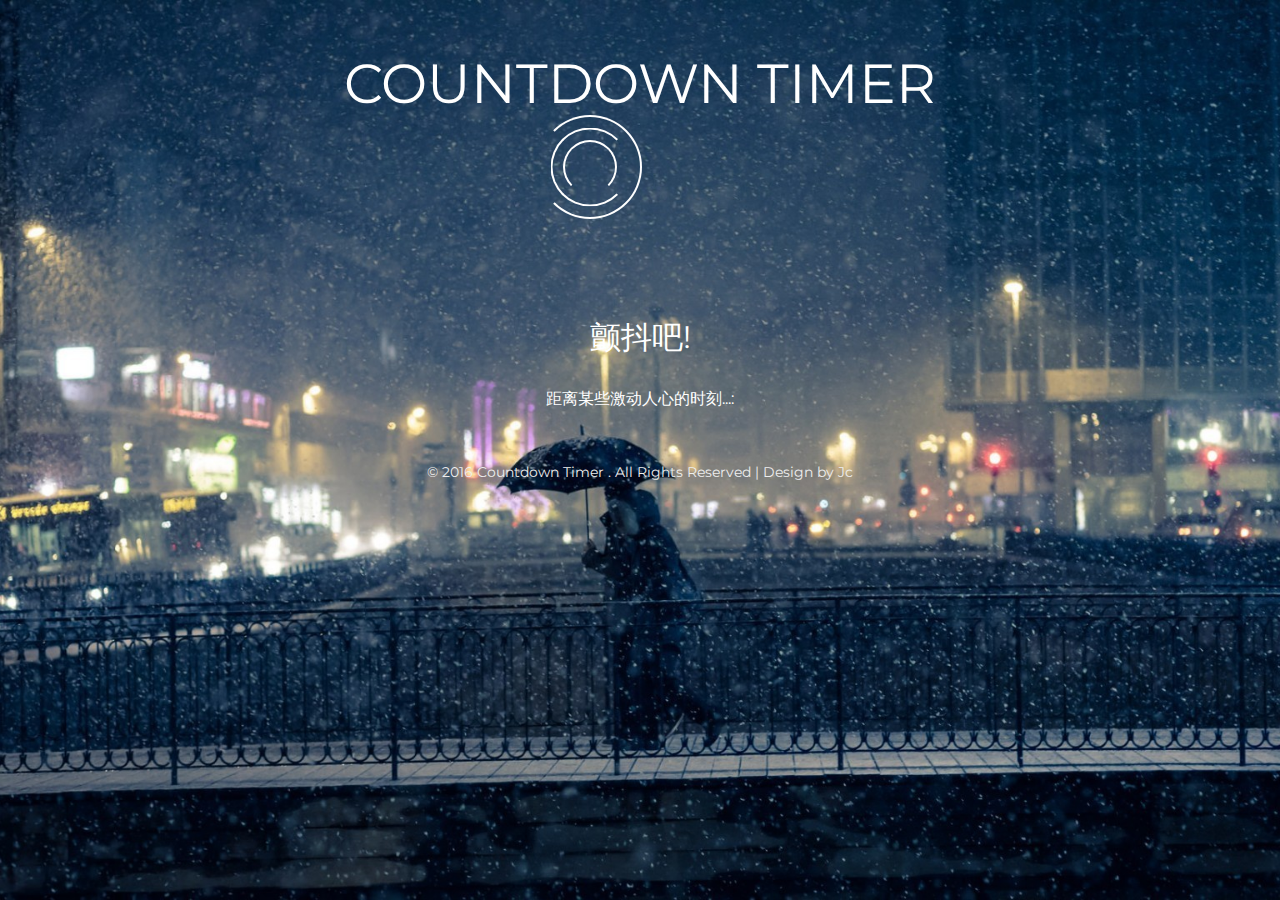
<file: index.html>
<!--
    Author: W3layouts
    Author URL: http://w3layouts.com
    License: Creative Commons Attribution 3.0 Unported
    License URL: http://creativecommons.org/licenses/by/3.0/
-->



<!DOCTYPE html>
<html>

<!-- Head -->
<head>

    <title>Countdown Timer</title>

    <!-- For-Mobile-Apps -->
        <meta name="viewport" content="width=device-width, initial-scale=1" />
        <meta http-equiv="Content-Type" content="text/html; charset=utf-8" />
        <meta name="keywords" content="Countdown Timer Widget Responsive, Login Form Web Template, Flat Pricing Tables, Flat Drop-Downs, Sign-Up Web Templates, Flat Web Templates, Login Sign-up Responsive Web Template, Smartphone Compatible Web Template, Free Web Designs for Nokia, Samsung, LG, Sony Ericsson, Motorola Web Design" />
        <script type="application/x-javascript"> addEventListener("load", function() { setTimeout(hideURLbar, 0); }, false); function hideURLbar(){ window.scrollTo(0,1); } </script>
    <!-- //For-Mobile-Apps -->

    <!-- Style -->
        <link href="css/jquerysctipttop.css" rel="stylesheet" type="text/css">
        <link rel="stylesheet" href="css/style.css" type="text/css"/>
    <!-- //Style -->

    <!-- Fonts -->
        <link href='//fonts.googleapis.com/css?family=Montserrat:400,700' rel='stylesheet' type='text/css'>
        <link href='//fonts.googleapis.com/css?family=Roboto:400,100,300,500,700,900' rel='stylesheet' type='text/css'>
    <!-- Fonts -->

</head>
<!-- //Head -->

<!-- Body -->
<body>

    <div class="container">
        <h1>COUNTDOWN TIMER</h1>
        <div class="clear-loading spinner">
            <span></span>
        </div>
    </div>

    <div class="wrapper">
        <h2>颤抖吧!</h2>
        <h3>距离某些激动人心的时刻...:</span></h3>

        <div class="clock">
            <div class="column days">
                <div class="timer" id="days"></div>
                <div class="text">DAYS</div>
            </div>
            <div class="timer days">:</div>
            <div class="column">
                <div class="timer" id="hours"></div>
                <div class="text">HOURS</div>
            </div>
            <div class="timer">:</div>
            <div class="column">
                <div class="timer" id="minutes"></div>
                <div class="text">MINUTES</div>
            </div>
            <div class="timer">:</div>
            <div class="column">
                <div class="timer" id="seconds"></div>
                <div class="text">SECONDS</div>
            </div>
        </div>
    </div>

    <div class="footer">
        <p> &copy; 2016 Countdown Timer . All Rights Reserved | Design by Jc </a></p>
    </div>

    <!-- Custom-JavaScript-File-Links -->
        <script  src="js/jquery-1.12.3.min.js" integrity="sha256-aaODHAgvwQW1bFOGXMeX+pC4PZIPsvn2h1sArYOhgXQ="crossorigin="anonymous"></script>
        <script type="text/javascript" src="js/moment.js"></script>
        <script type="text/javascript" src="js/moment-timezone-with-data.js"></script>
        <script type="text/javascript" src="js/timer.js"></script>
    <!-- //Custom-JavaScript-File-Links -->

</body>
<!-- //Body -->

</html>
</file>
<file: css/jquerysctipttop.css>
#jquery-script-menu {
position: fixed;
height: 90px;
width: 100%;
top: 0;
left: 0;
border-top: 5px solid #316594;
background: #fff;
-moz-box-shadow: 0 2px 3px 0px rgba(0, 0, 0, 0.16);
-webkit-box-shadow: 0 2px 3px 0px rgba(0, 0, 0, 0.16);
box-shadow: 0 2px 3px 0px rgba(0, 0, 0, 0.16);
z-index: 999999;
padding: 10px 0;
-webkit-box-sizing:content-box;
-moz-box-sizing:content-box;
box-sizing:content-box;
}

.jquery-script-center {
width: 960px;
margin: 0 auto;
}
.jquery-script-center ul {
width: 212px;
float:left;
line-height:45px;
margin:0;
padding:0;
list-style:none;
}
.jquery-script-center a {
	text-decoration:none;
}
.jquery-script-ads {
width: 728px;
height:90px;
float:right;
}
.jquery-script-clear {
clear:both;
height:0;
}
</file>
<file: css/style.css>
/*--
    Author: W3layouts
    Author URL: http://w3layouts.com
    License: Creative Commons Attribution 3.0 Unported
    License URL: http://creativecommons.org/licenses/by/3.0/
--*/



/*-- Reset Code --*/

    html,body,div,span,applet,object,iframe,h1,h2,h3,h4,h5,h6,p,blockquote,pre,a,abbr,acronym,address,big,cite,code,del,dfn,em,img,ins,kbd,q,s,samp,small,strike,strong,sub,sup,tt,var,b,u,i,dl,dt,dd,ol,nav ul,nav li,fieldset,form,label,legend,table,caption,tbody,tfoot,thead,tr,th,td,article,aside,canvas,details,embed,figure,figcaption,footer,header,hgroup,menu,nav,output,ruby,section,summary,time,mark,audio,video{margin:0;padding:0;border:0;font-size:100%;font:inherit;vertical-align:baseline;}
    article, aside, details, figcaption, figure,footer, header, hgroup, menu, nav, section {display: block;}
    ol,ul{list-style:none;padding:0;margin:0;}
    blockquote,q{quotes:none;}
    blockquote:before,blockquote:after,q:before,q:after{content:'';content:none;}
    table{border-collapse:collapse;border-spacing:0;}
    /* start editing from here */
    a{text-decoration:none;}
    .txt-rt{text-align:right;}/* text align right */
    .txt-lt{text-align:left;}/* text align left */
    .txt-center{text-align:center;}/* text align center */
    .float-rt{float:right;}/* float right */
    .float-lt{float:left;}/* float left */
    .clear{clear:both;}/* clear float */
    .pos-relative{position:relative;}/* Position Relative */
    .pos-absolute{position:absolute;}/* Position Absolute */
    .vertical-base{ vertical-align:baseline;}/* vertical align baseline */
    .vertical-top{  vertical-align:top;}/* vertical align top */
    .underline{ padding-bottom:5px; border-bottom: 1px solid #eee; margin:0 0 20px 0;}/* Add 5px bottom padding and a underline */
    nav.vertical ul li{ display:block;}/* vertical menu */
    nav.horizontal ul li{   display: inline-block;}/* horizontal menu */
    img{max-width:100%;}
    /*img[width],img[height]{width:auto;height:auto;} wordpress hack to reset the attributes (while making responsive) */

/*-- Reset Code --*/



/*-- Index-Page-Styling --*/

body {
    font-family: 'Montserrat', sans-serif;
    color: #fff;
    background: url("../images/background.jpg");
    background-repeat: no-repeat;
    background-attachment: fixed;
    background-position: center;
    background-size: cover;
    -webkit-background-size: cover;
    -moz-background-size: cover;
    -o-background-size: cover;
    text-align: center;
}

.wrapper {
    box-sizing: border-box;
    width: 640px;
    margin: 0 auto;
    text-align: center;
}

.timer {
    font-family: 'Roboto', sans-serif;
    font-size: 100px;
    font-weight: 100;
    display: inline-block;
    vertical-align: top;
    letter-spacing: 5px;
}

.text {
    font-size: 18px;
}

.clock {
    margin-top: 30px;
}

.clock .column {
    display: inline-block;
    width: 20%;
}

p {
    line-height: 27px;
}

h1 {
    font-size: 55px;
    margin: 75px 0 50px;
}

h2 {
    font-size: 31px;
    margin-top: 20px;
    margin: 50px 0 30px;
}

h3 {
    font-size: 16px;
}

a {
    color: #a3deff;
    text-decoration: none;
}

.days {
    display: none;
}

@media only screen and (max-width: 768px) {
    .wrapper {
        width: 100%;
        padding: 0 20px;
    }
    .timer {
        font-size: 35px;
    }
}

.container {
    width: 100%;
    max-width: 1200px;
    margin: 0 auto;
}

.clear-loading {
    text-align: center;
    margin: 0 auto;
    position: relative;
    box-sizing: border-box;
}

.spinner {
    width: 100px;
    height: 100px;
}

.spinner > span, .spinner > span:before, .spinner > span:after {
    content: "";
    display: block;
    border-radius: 50%;
    border: 2px solid #fff;
    position: absolute;
    top: 50%;
    left: 50%;
    -webkit-transform: translate(-50%, -50%);
    -moz-transform: translate(-50%, -50%);
    -o-transform: translate(-50%, -50%);
    -ms-transform: translate(-50%, -50%);
    transform: translate(-50%, -50%);
}

.spinner > span {
    width: 100%;
    height: 100%;
    top: 0;
    left: 0;
    border-left-color: transparent;
    -webkit-animation: effect-2 2s infinite linear;
    -moz-animation: effect-2 2s infinite linear;
    -o-animation: effect-2 2s infinite linear;
    -ms-animation: effect-2 2s infinite linear;
    animation: effect-2 2s infinite linear;
}

.spinner > span:before {
    width: 75%;
    height: 75%;
    border-right-color: transparent;
}

.spinner > span:after {
    width: 50%;
    height: 50%;
    border-bottom-color: transparent;
}

@-webkit-keyframes effect-2 {
    from {
        -webkit-transform: rotate(0deg);
        -moz-transform: rotate(0deg);
        -o-transform: rotate(0deg);
        -ms-transform: rotate(0deg);
        transform: rotate(0deg);
    }
    to {
        -webkit-transform: rotate(360deg);
        -moz-transform: rotate(360deg);
        -o-transform: rotate(360deg);
        -ms-transform: rotate(360deg);
        transform: rotate(360deg);
    }
}

@keyframes effect-2 {
    from {
        -webkit-transform: rotate(0deg);
        -moz-transform: rotate(0deg);
        -o-transform: rotate(0deg);
        -ms-transform: rotate(0deg);
        transform: rotate(0deg);
    }
    to {
        -webkit-transform: rotate(360deg);
        -moz-transform: rotate(360deg);
        -o-transform: rotate(360deg);
        -ms-transform: rotate(360deg);
        transform: rotate(360deg);
    }
}

.footer {
    margin: 100px 10px 20px;
}

.footer p {
    font-size: 14px;
    color: #EEE;
    line-height: 25px;
}

.footer p a {
    color: #EEE;
}

.footer p a:hover {
    color: #FFF;
}

/*-- //Index-Page-Styling --*/










/*-- Responsive-Code --*/

@media screen and (max-width: 1920px) {
    h1 {
        margin: 100px 0;
    }
    h2 {
        margin: 50px 0;
    }
    .clock {
        margin-top: 50px;
    }
}

@media screen and (max-width: 1680px) {
    h1 {
        margin: 100px 0 50px;
    }
}

@media screen and (max-width: 1600px) {
    h1 {
        margin: 75px 0 50px;
    }
}

@media screen and (max-width: 1366px) {
    h1 {
        margin: 50px 0;
    }
    h2 {
        margin: 50px 0 30px;
    }
    .clock {
        margin-top: 30px;
    }
    .footer {
        margin-top: 50px;
    }
}

@media screen and (max-width: 1024px) {
    h1 {
        font-size: 50px;
        margin: 40px 0;
    }
    .spinner {
        width: 90px;
        height: 90px;
    }
    h2 {
        margin: 30px 0;
    }
    .timer {
        font-size: 75px;
    }
}

@media screen and (max-width: 991px) {
    h1 {
        font-size: 40px;
    }
}

@media screen and (max-width: 640px) {
    h1 {
        font-size: 35px;
    }
}

@media screen and (max-width: 568px) {
    h1 {
        font-size: 30px;
        margin: 30px 0;
    }
    .spinner {
        width: 75px;
        height: 75px;
    }
    h2 {
        margin: 20px 0;
        font-size: 25px;
    }
    h3 {
        font-size: 14px;
    }
    .timer {
        font-size: 65px;
        letter-spacing: 0;
    }
    .footer p {
        font-size: 13px;
    }
}

@media screen and (max-width: 414px) {
    .wrapper {
        padding: 0 10px;
    }
    .text {
        font-size: 16px;
    }
}

@media screen and (max-width: 384px) {
    .timer {
        font-size: 55px;
    }
}

@media screen and (max-width: 375px) {
    h1 {
        font-size: 25px;
        margin: 30px 0;
    }
    .timer {
        font-size: 40px;
    }
}

@media screen and (max-width: 360px) {
    .clock {
        margin-left: -20px;
    }
    .clock .column {
        width: 20%;
    }
}

@media screen and (max-width: 320px) {
    .clock {
        margin-left: -10px;
    }
    .text {
        font-size: 13px;
    }
}

/*-- //Responsive-Code --*/
</file>
